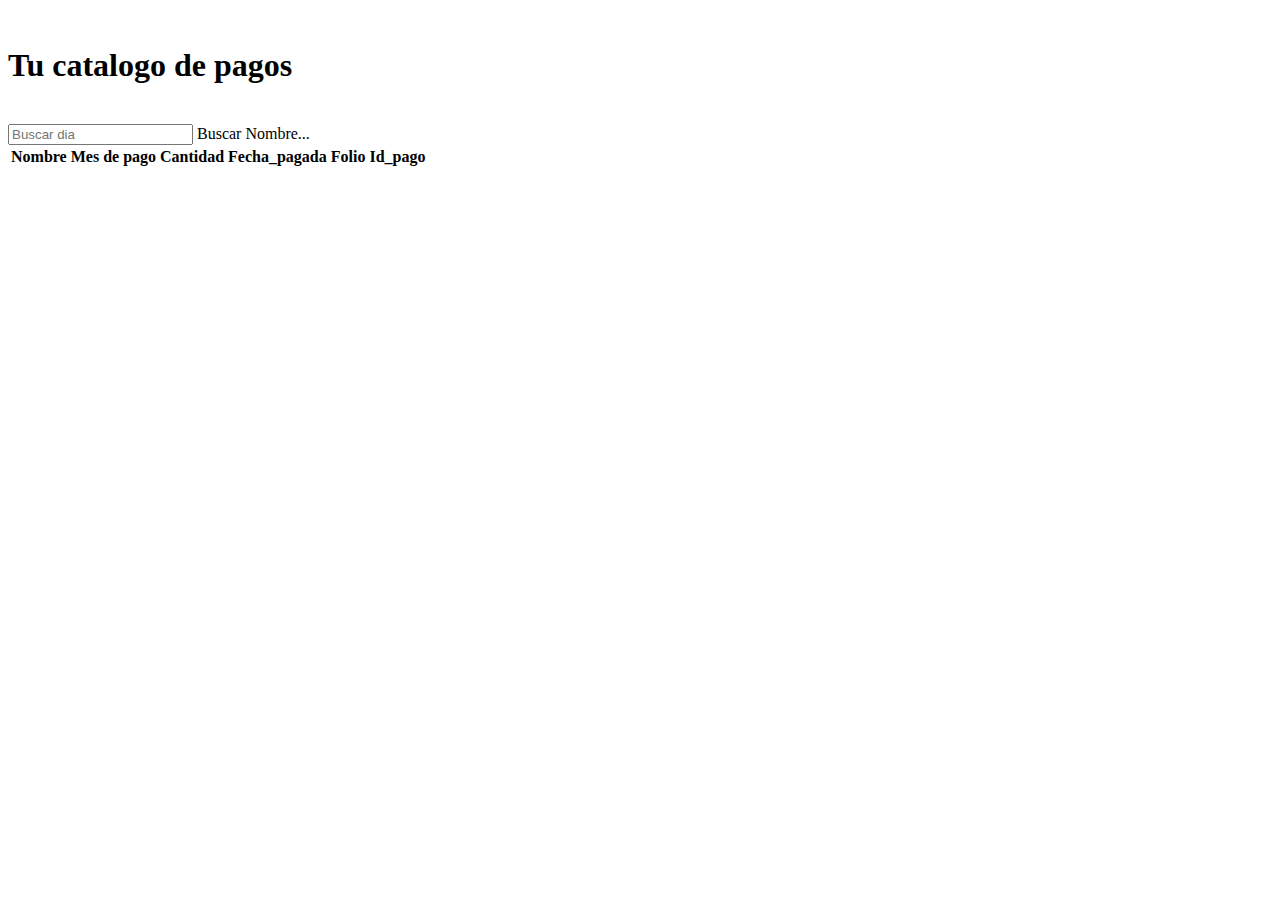
<file: views/Catalogo/catalogo.html>
<html>
    <head>
        <title>TODO supply a title</title>
        <meta charset="UTF-8">
        <meta name="viewport" content="width=device-width, initial-scale=1.0">
    </head>
    <body>
        <br>
       <h1>Tu catalogo de pagos</h1>
       <br>          
       <div class= "input-field col s6">
                <input placeholder="Buscar dia" id="filtrarCatalogo" type="text" onKeyUp="getCatalogo(1)">
                <label for="filtrar">Buscar  Nombre...</label> 
               
             
            </div>
            <div class="table-responsive-sm">
                <table class="table table-sm">
                    <thead>
                        <tr>
                            <th scope="col">Nombre</th>
                            <th scope="col">Mes de pago</th>
                            <th scope="col">Cantidad</th>
                        <!--  <th scope="col">Apellido_materno</th>-->
                            <th scope="col">Fecha_pagada</th>
                            <th scope="col">Folio</th>
                            <th scope="col">Id_pago</th>
                          
                        </tr>

                    </thead>
                    <tbody  id="resultCatalogo">
                            
                    </tbody>
                </table>      
            </div>
       <div id="pie5" style="
    margin-top: 100px;
">
    </body>
</html>
</file>
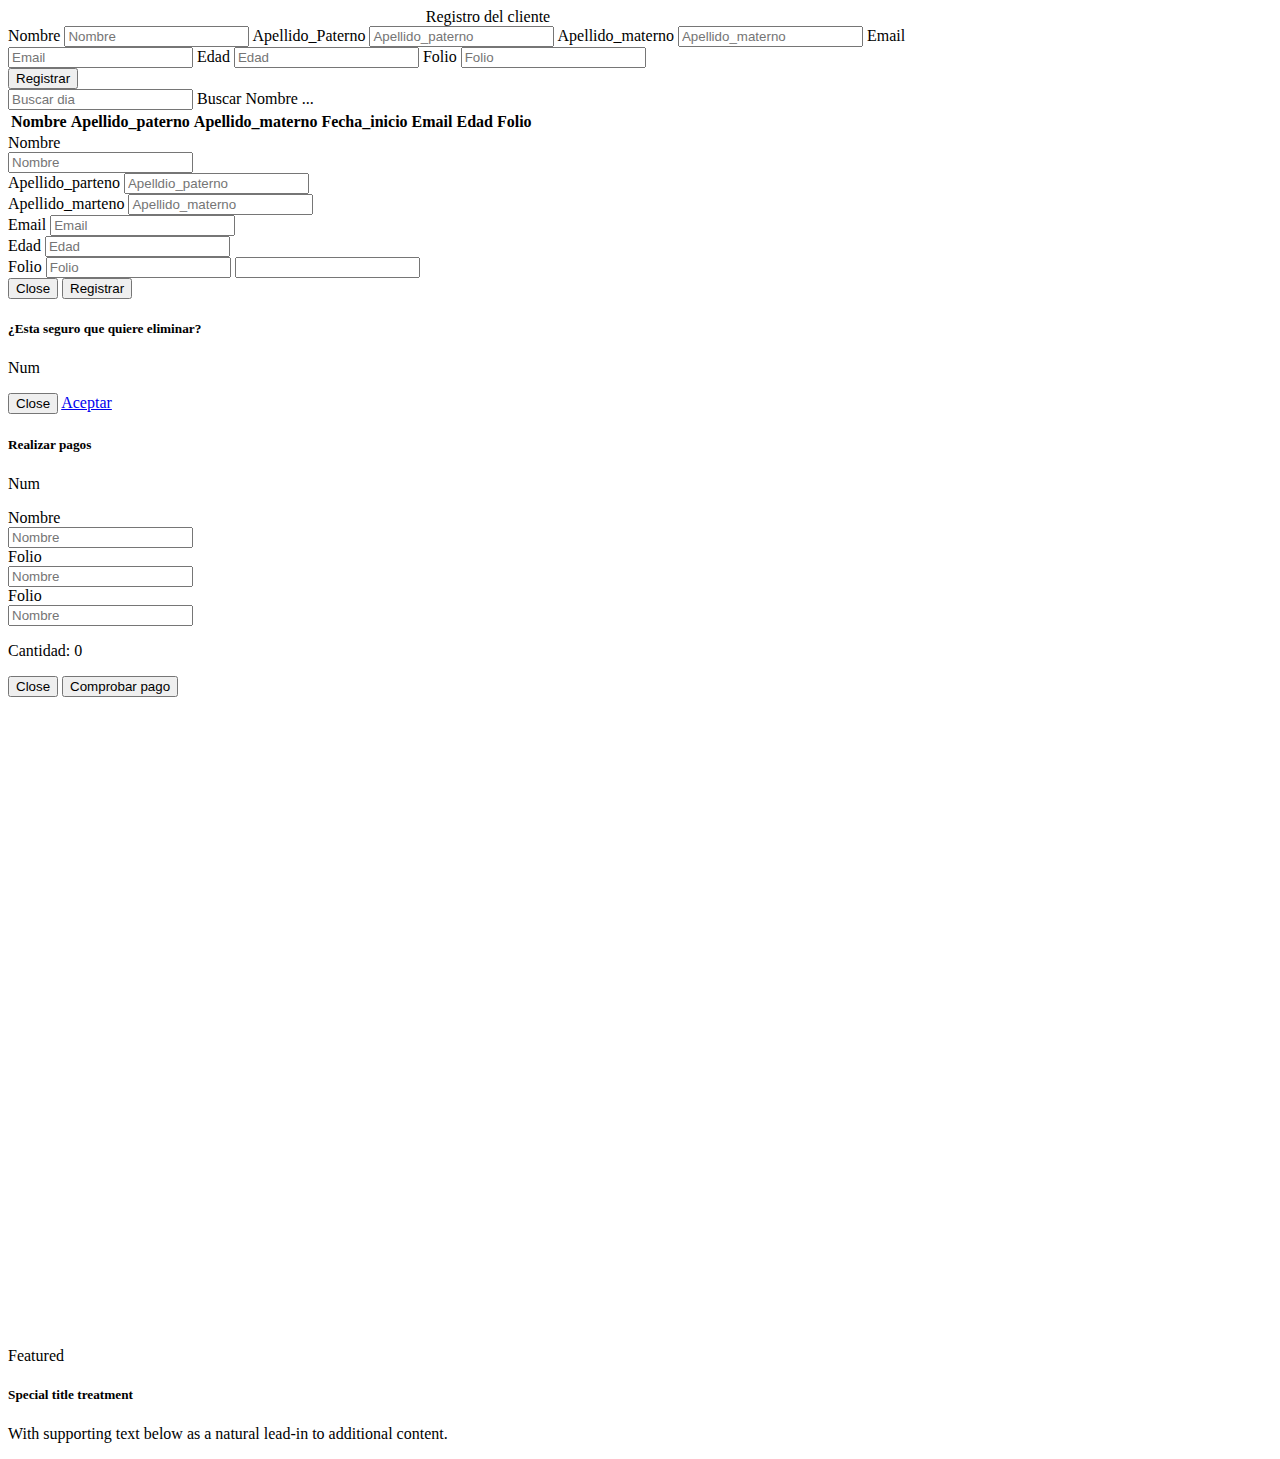
<file: views/Principal/principal.html>
<!DOCTYPE html>

<html>
    <head>
        <title>Pagos</title>
        <meta charset="UTF-8">
        <meta name="viewport" content="width=device-width, initial-scale=1.0">

    </head>
    <body>
        <!--Contenedor para agregar-->       
  <div class="container1">       
            <form   enctype="multipart/form-data" method="POST">
                <div class="card border-light mb-7" style="max-width: 60rem;">
                    <div class="card-header"><center>Registro del cliente</center></div>
                    <div class="form-row ">
                        <div class="form-group col-md-12">
                            <label for="Nombre">Nombre</label>
                            <input type="text" class=" form-control is-valid" id="Nombre" placeholder="Nombre"  required/>
                            <label for="Apellido_paterno">Apellido_Paterno</label>
                            <input type="text" class="form-control is-valid" id="Apellido_paterno" placeholder="Apellido_paterno"  required/>
                            <label for="Apellido_marteno">Apellido_materno</label>
                            <input type="text" class="form-control is-valid" id="Apellido_materno" placeholder="Apellido_materno" required/>
                            <label for="Email">Email</label>
                            <input type="text" class="form-control is-valid" id="Email" placeholder="Email" required/>
                            <label for="Edad">Edad</label>
                            <input type="text" class="form-control is-valid" id="Edad" placeholder="Edad" required/>
                            <label for="Folio">Folio</label>
                            <input type="text" class="form-control is_valid" id="Folio" placeholder="Folio" required/>
                        </div>
                    </div>
                    <label id="clienteMessage" class="text-left Message"></label>
                    <button id="registerCliente" class="btn btn-primary">Registrar</button>
                </div>

            </form>
            <label id="clienteMessage" class="text-left Message"></label>
        </div>

        <div class="container2">
            <div class= "input-field col s6">
                <input placeholder="Buscar dia" id="filtrarCliente" type="text" onKeyUp="getCliente(1)">
                <label for="filtrar">Buscar  Nombre ...</label> 
               
             
            </div>
            
            <div class="table-responsive-sm">
                <table class="table table-sm">
                    <thead>
                        <tr>
                            <th scope="col">Nombre</th>
                            <th scope="col">Apellido_paterno</th>
                            <th scope="col">Apellido_materno</th>
                            <th scope="col">Fecha_inicio</th>
                            <th scope="col">Email</th>
                            <th scope="col">Edad</th>
                            <th scope="col">Folio</th>
                        </tr>

                    </thead>
                    <tbody  id="resultCliente">
                            
                    </tbody>
                </table>      
            </div>

            <!--Cargamos el modal para editar -->
            <form  enctype="multipart/form-data" method="POST">
                <div class="modal fade" id="myModal" tabindex="-1" role="dialog" aria-labelledby="myModal2" >
                    <div class="modal-dialog" role="document">  
                        <div class="modal-content">
                            <!-- Modal content-->
                            <div class="form-group">                           
                                <label class="error" for="Nombre">Nombre</label>
                                <br>
                                <input placeholder="Nombre" name="Nombre1" id="Nombre1" type="text" class="form-control-sm"  required />
                            </div>
                            <div class="form-group">
                                <label class="error" for="Apelldio_paterno">Apellido_parteno</label>
                                <input placeholder="Apelldio_paterno" name="Apellido_parteno2" id="Apellido_paterno2" type="text" class="form-control-sm" required />
                            </div>                  
                            <div class="form-group">
                                <label class="error" for="Apelldio_materno">Apellido_marteno</label>
                                <input placeholder="Apellido_materno" name="Apellido_materno3" id="Apellido_materno3" type="text" class="form-control-sm" required/>

                            </div>
                            <div class="form-group">
                                <label class="error" for="Email">Email</label>
                                <input placeholder="Email" name="Email4" id="Email4" type="text" class="form-control-sm" required/>
                            </div>                             
                            <div class="form-group">
                                <label class="error" for="Edad">Edad</label>
                                <input placeholder="Edad" name="Edad5" id="Edad5" type="text" class="form-control-sm" required/>
                            </div>
                            <div class="form-group">
                                <label class="error" for="Folio">Folio</label>
                                <input placeholder="Folio" name ="Folio6" id="Folio6" type="text" class="form-control-sm" required/>
                                 <input  name ="Folio6" id="Folio6" type="text" class="form-control-sm" required/>
                            </div>
                                <label id="clienMessage" class="text-left Message"></label>
                                <button type="button" class="btn btn-secondary" data-dismiss="modal">Close</button>
                                <button id="rCliente" class="btn btn-primary">Registrar</button>
                         </div>  
                    </div>
                </div>
            </form> 
            <!--Modal para eliminar -->
            <div class="modal fade" id="myModal2" tabindex="-1" role="dialog" aria-labelledby="myModal2" >
                <div class="modal-dialog" role="document">    
                    <div class="modal-content">
                        <div class="modal-header">
                            <h5 class="modal-title">¿Esta seguro que quiere eliminar?</h5>
                            <p id="userName">Num</p>

                        </div>
                        <label id="deteUserMessagge" class="text-left Message"></label>
                        <button type="button" class="btn btn-secondary" data-dismiss="modal">Close</button>
                        <a href="#!"  id="deleteCliente" class="btn btn-primary">Aceptar</a>
                    </div>
                </div>
            </div>
            <!-- Modal para realiza pagos -->
             <form   enctype="multipart/form-data" method="POST">
            <div class="modal fade" id="myModal3" tabindex="-1" role="dialog" aria-labelledby="myModal2" >
                <div class="modal-dialog" role="document">    
                    
                    <div class="modal-content">
                        <div class="modal-header">
                            <h5 class="modal-title">Realizar pagos</h5>
                            <p id="userName2">Num</p>
                        </div>
                           <div class="form-group">                           
                                <label class="error" for="Nombre">Nombre</label>
                                <br>
                                <input placeholder="Nombre" name="Nombre2" id="Nombre2" type="text" class="form-control-sm"  required />
                            </div>
                            <div class="form-group">                           
                                <label class="error" for="Nombre">Folio</label>
                                <br>
                                <input placeholder="Nombre" name="Folio2" id="Folio2" type="text" class="form-control-sm"  required />
                            </div>
                             <div class="form-group">                           
                                <label class="error" for="Nombre">Folio</label>
                                <br>
                                <input placeholder="Nombre" name="Fo" id="Fo" type="text" class="form-control-sm"  required />
                            </div>
                            <p id="cantidad">Cantidad: 0 </p>

                       
                        <label id="detePagoMessagge" class="text-left Message"></label>
                        <button type="button" class="btn btn-secondary" data-dismiss="modal">Close</button>
                          <button id="pagos" class="btn btn-primary">Comprobar pago</button>
                    </div>
                </div>
               </div>
            </form>
        </div>
        <div id="pie5" style="
    margin-top: 650px;
">
    
 <div class="card">
  <div class="card-header">
    Featured
  </div>
  <div class="card-body">
    <h5 class="card-title">Special title treatment</h5>
    <p class="card-text">With supporting text below as a natural lead-in to additional content.</p>
 
  </div>
</div>

</div>
</html>
</file>
